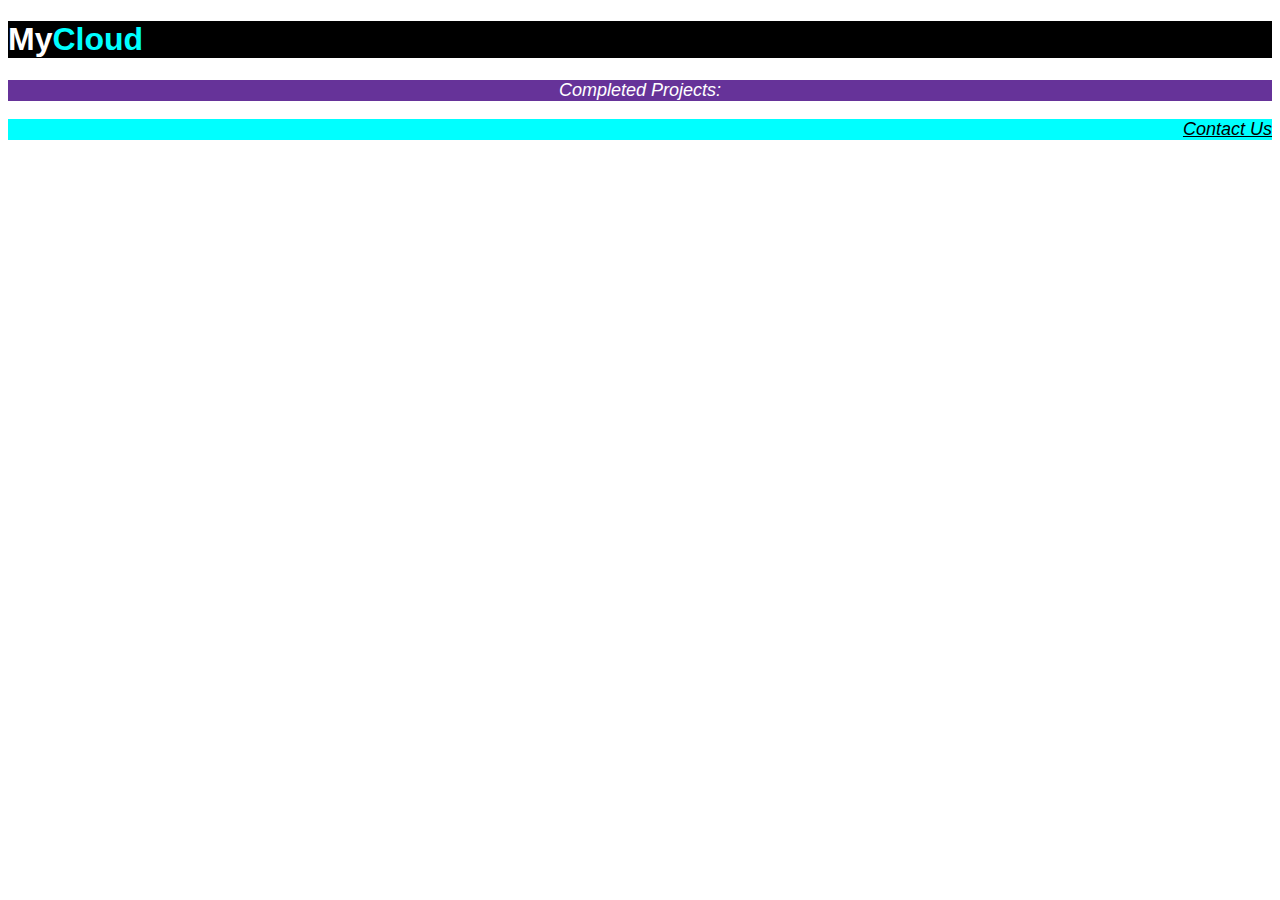
<file: Text Styling/index.html>
<!DOCTYPE html>
<html lang="en">
<head>
    <meta charset="UTF-8">
    <meta http-equiv="X-UA-Compatible" content="IE=edge">
    <meta name="viewport" content="width=device-width, initial-scale=1.0">
    <title>Document</title>
    <link rel="stylesheet" href="style.css">
</head>
<body>
    <h1>My<span>Cloud</span></h1>
    <p>Completed Projects:</p>
    <p class=contact>Contact Us</p>
</body>
</html>
</file>
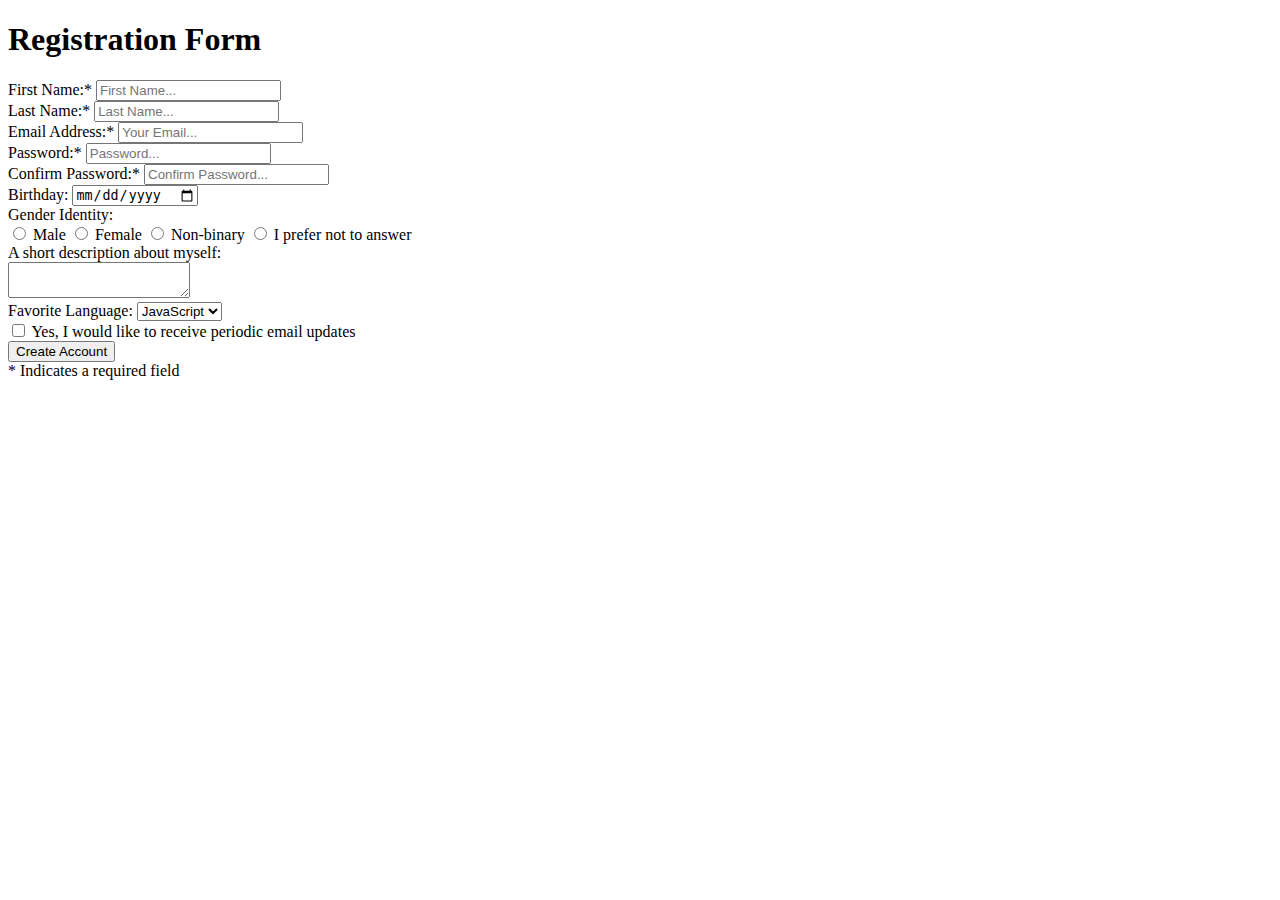
<file: Registration Form/Registration Form.html>
<!DOCTYPE html>
    <html lang="en">
        <head>
            <meta charset="UTF-8">
            <meta http-equiv="X-UA-Compatible" content="IE=edge">
            <meta name="viewport" content="width=device-width, initial-scale=1.0">
            <title>Document</title>
        </head>

</html>
<html>
    <head>
        <h1>Registration Form</h1>
    </head>
    <div>
        <lable>First Name:*</lable>
        <input type="text" name="name"
        placeholder="First Name...">
    </div>
    <div>
        <lable>Last Name:*</lable>
        <input type="text" name="name"
        placeholder="Last Name...">
    </div>
    <div>
        <lable>Email Address:*</lable>
        <input type="text" name="email"
        placeholder="Your Email...">
    </div>
    <div>
        <lable>Password:*</lable>
        <input type="password" name="password"
        placeholder="Password...">
    </div>
    <div>
        <lable>Confirm Password:*</lable>
        <input type="password" name="password"
        placeholder="Confirm Password...">
    </div>
    <div>
        <lable>Birthday:</lable>
        <input type="date" name="date"
        placeholder="mm/dd/yyyy">
    </div>
    <div>
        <lable>Gender Identity:</lable>
        <div>
            <input type="radio">
            <lable>Male</lable>
            <input type="radio">
            <lable>Female</lable>
            <input type="radio">
            <lable>Non-binary</lable>
            <input type="radio">
            <lable>I prefer not to answer</lable>
        </div>
        <div>
            <lable>A short description about myself:</lable>
            <br>
            <textarea></textarea>
        </div>
        <div>
            <lable>Favorite Language:</lable>
            <select name="Language">
                <option value="JAVASCRIPT">JavaScript</option>
                <option value="PYTHON">Python</option>
                <option value="HTML">Html</option>
            </select>
        </div>
        <div>
            <input type="checkbox">
            <lable>Yes, I would like to receive periodic email updates</lable>
        </div>
        <div>
            <input type="submit" value="Create Account">
            <br>
            <lable>* Indicates a required field</lable>
        </div>
    </div>
</html>
</file>
<file: Text Styling/style.css>
h1{
    color: white;
    background-color: black;
    font-family: sans-serif;
}

span{
    color:aqua;
}

p{
    color: white;
    background-color: rebeccapurple;
    text-align: center;
    font-style: italic;
    font-size: large;
    font-family: sans-serif;
}

.contact{
    text-align: right;
    color: black;
    background-color: aqua;
    text-decoration: underline;
}
</file>
